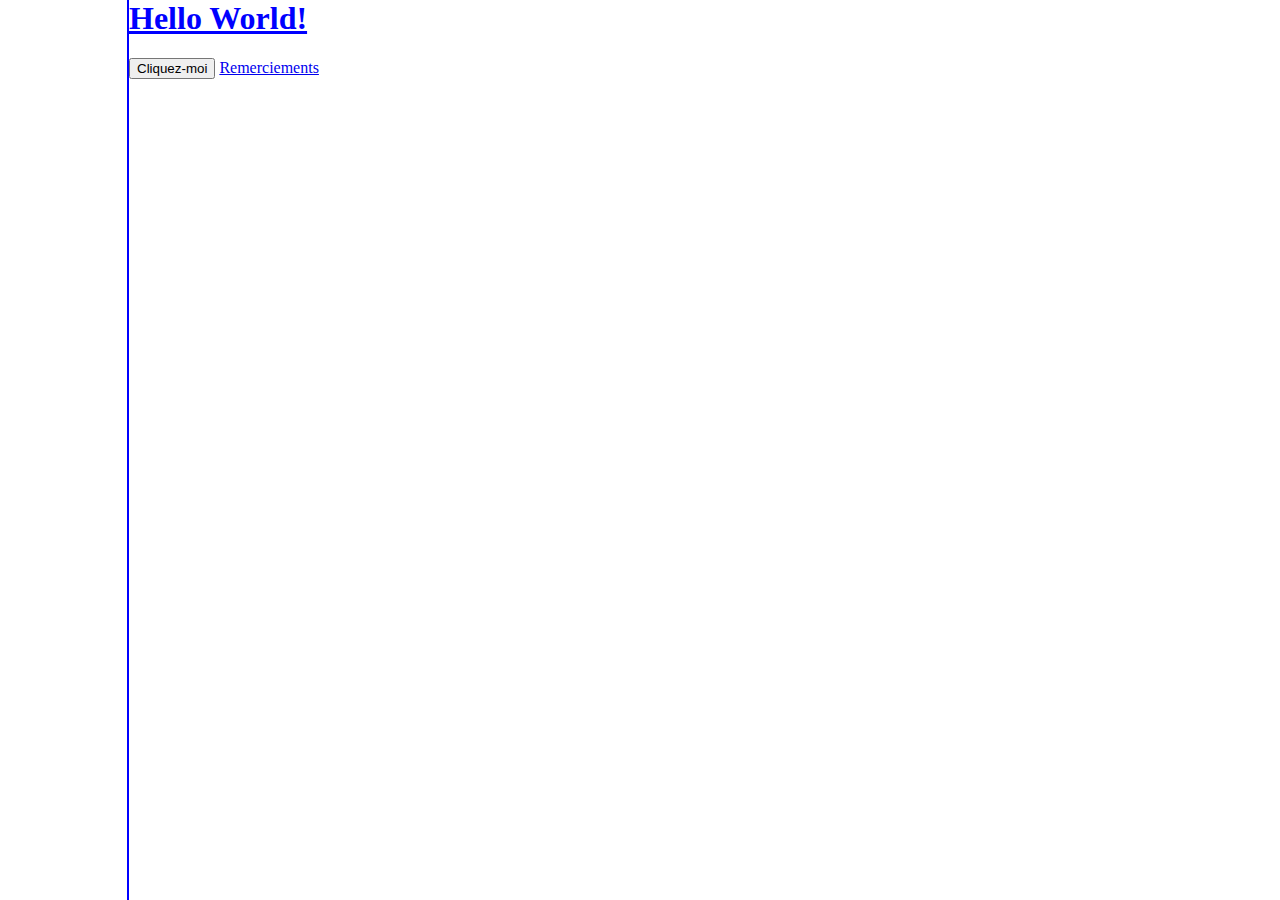
<file: index.html>
<!DOCTYPE>
<html>
<head>
  <link href="assets/css/styles.css" type="text/css" rel="stylesheet" />
  
</head>
<body>
  <h1>Hello World!</h1>
  <button onclick="alert('Hello World!')">Cliquez-moi</button>
  <a href="credit.html">Remerciements</a>
</body>
</html>
</file>
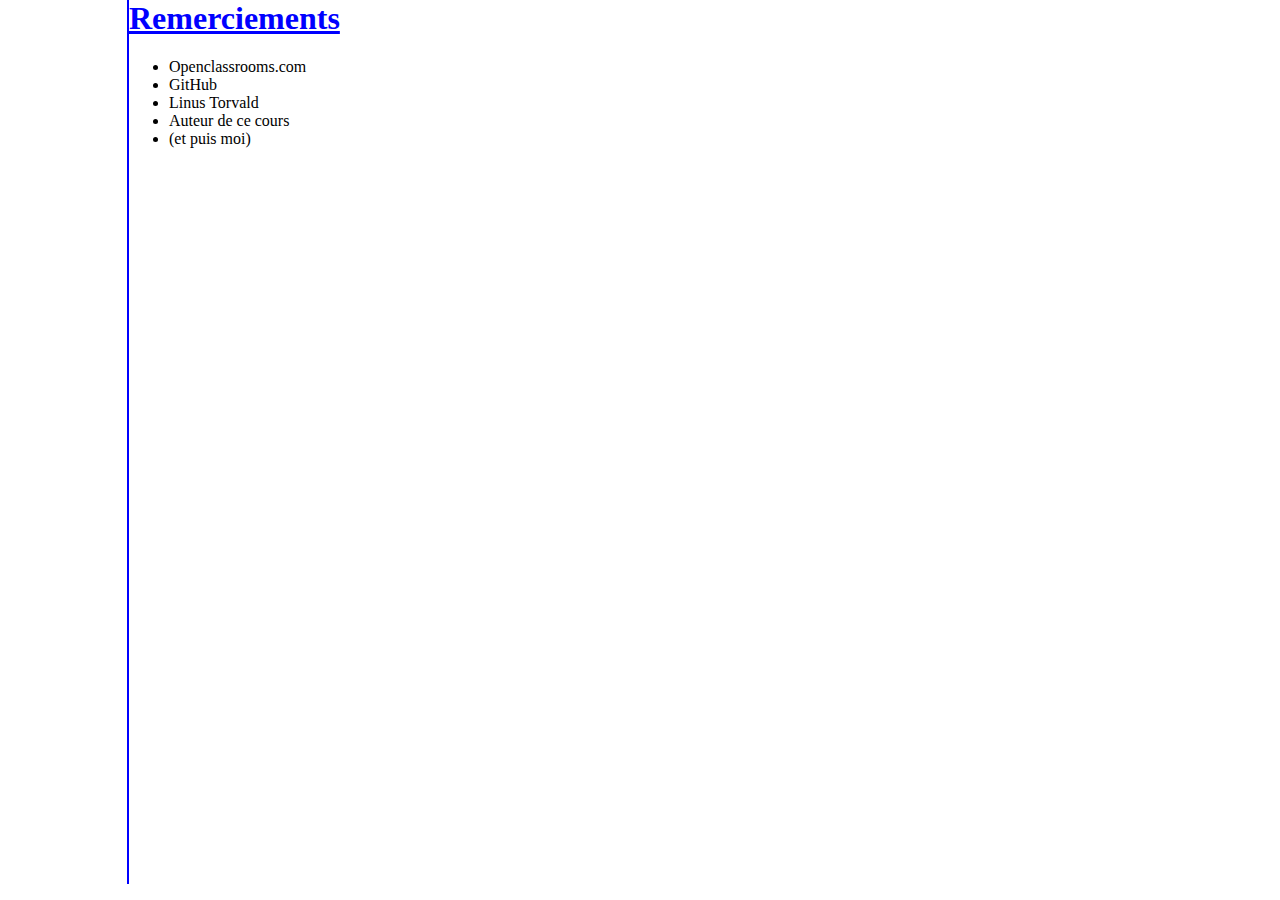
<file: credit.html>
<!DOCTYPE>
<html>
<head>
  <link href="assets/css/styles.css" type="text/css" rel="stylesheet" />
  
</head>
<body>
  <h1>Remerciements</h1>
  <ul>
	<li>Openclassrooms.com</li>
	<li>GitHub</li>
	<li>Linus Torvald</li>
	<li>Auteur de ce cours</li>
	<li>(et puis moi)</li>
  </ul>
</body>
</html>
</file>
<file: assets/css/styles.css>
h1 {
	text-decoration: underline;
	font-family: Verdana;
	color: #0000ff;
}

body {
	width: 80%;
	margin: auto;
	border-left: solid blue 2px;
}
</file>
